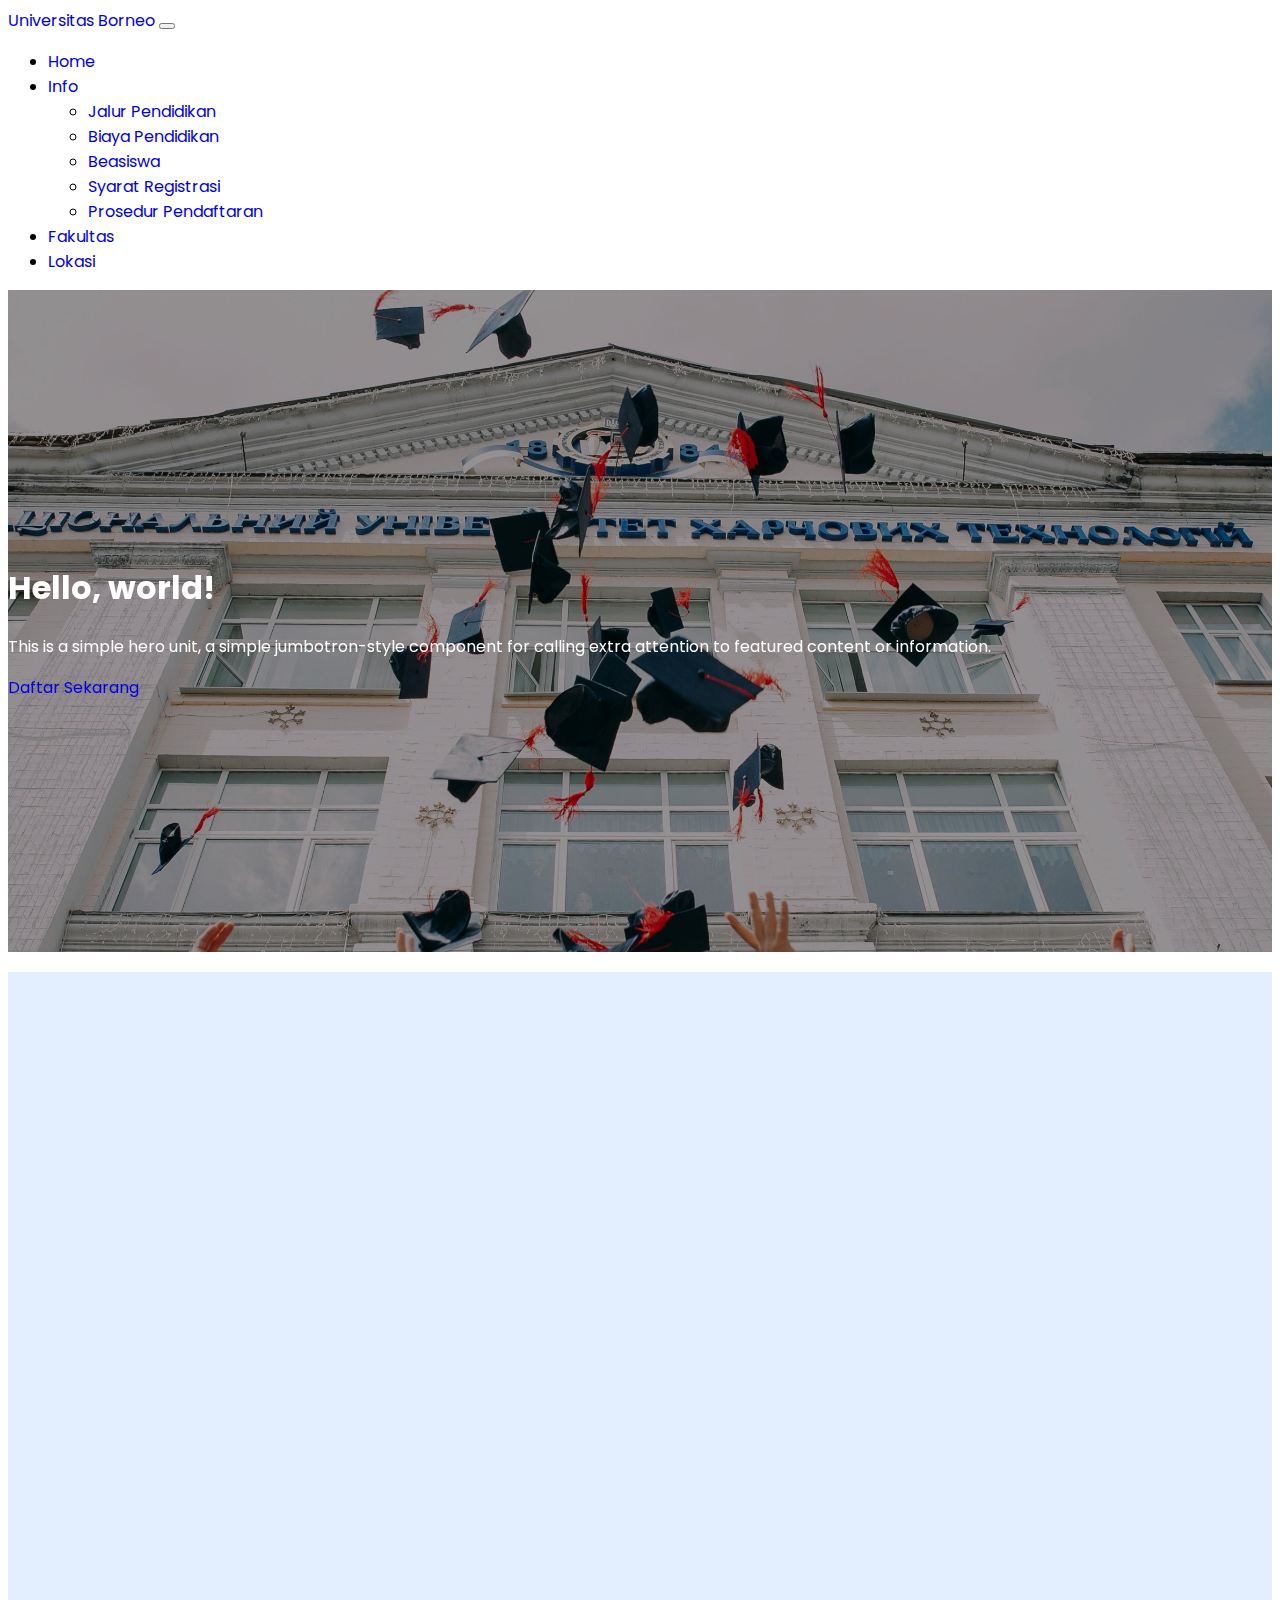
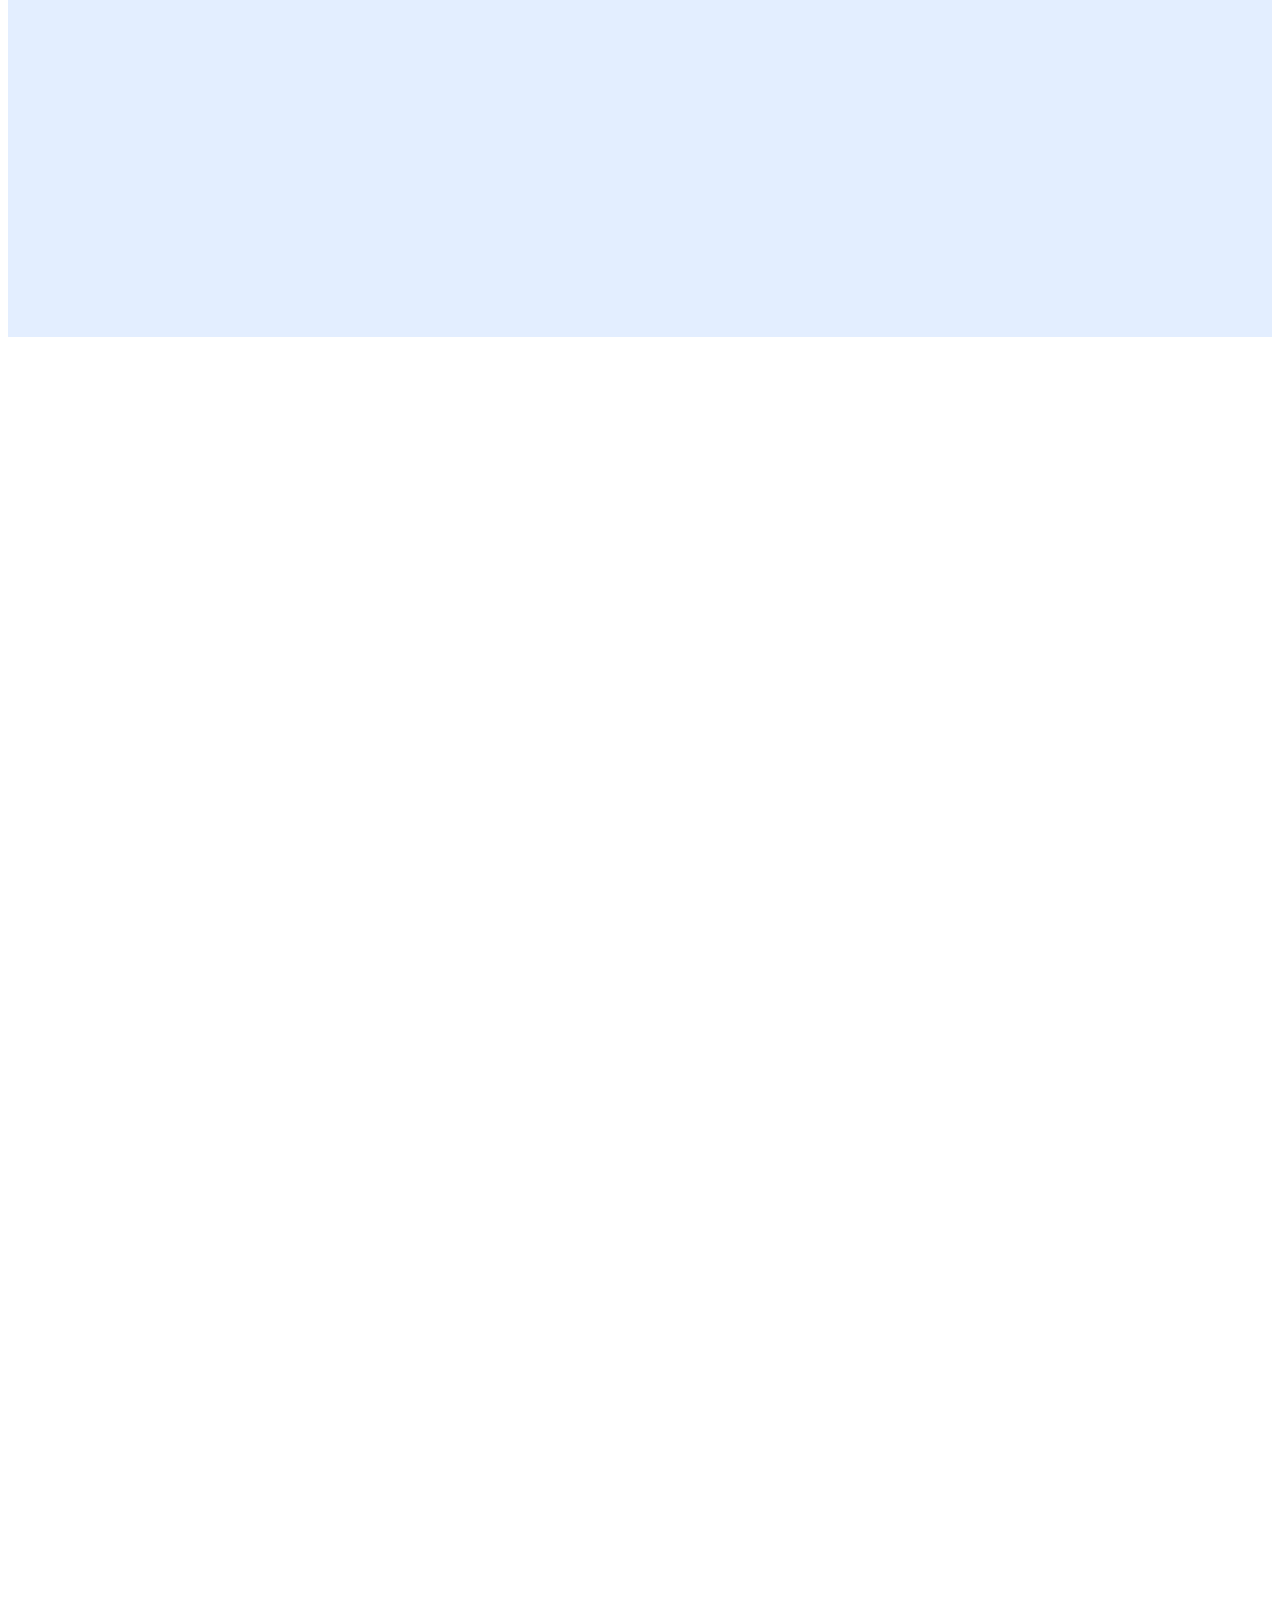
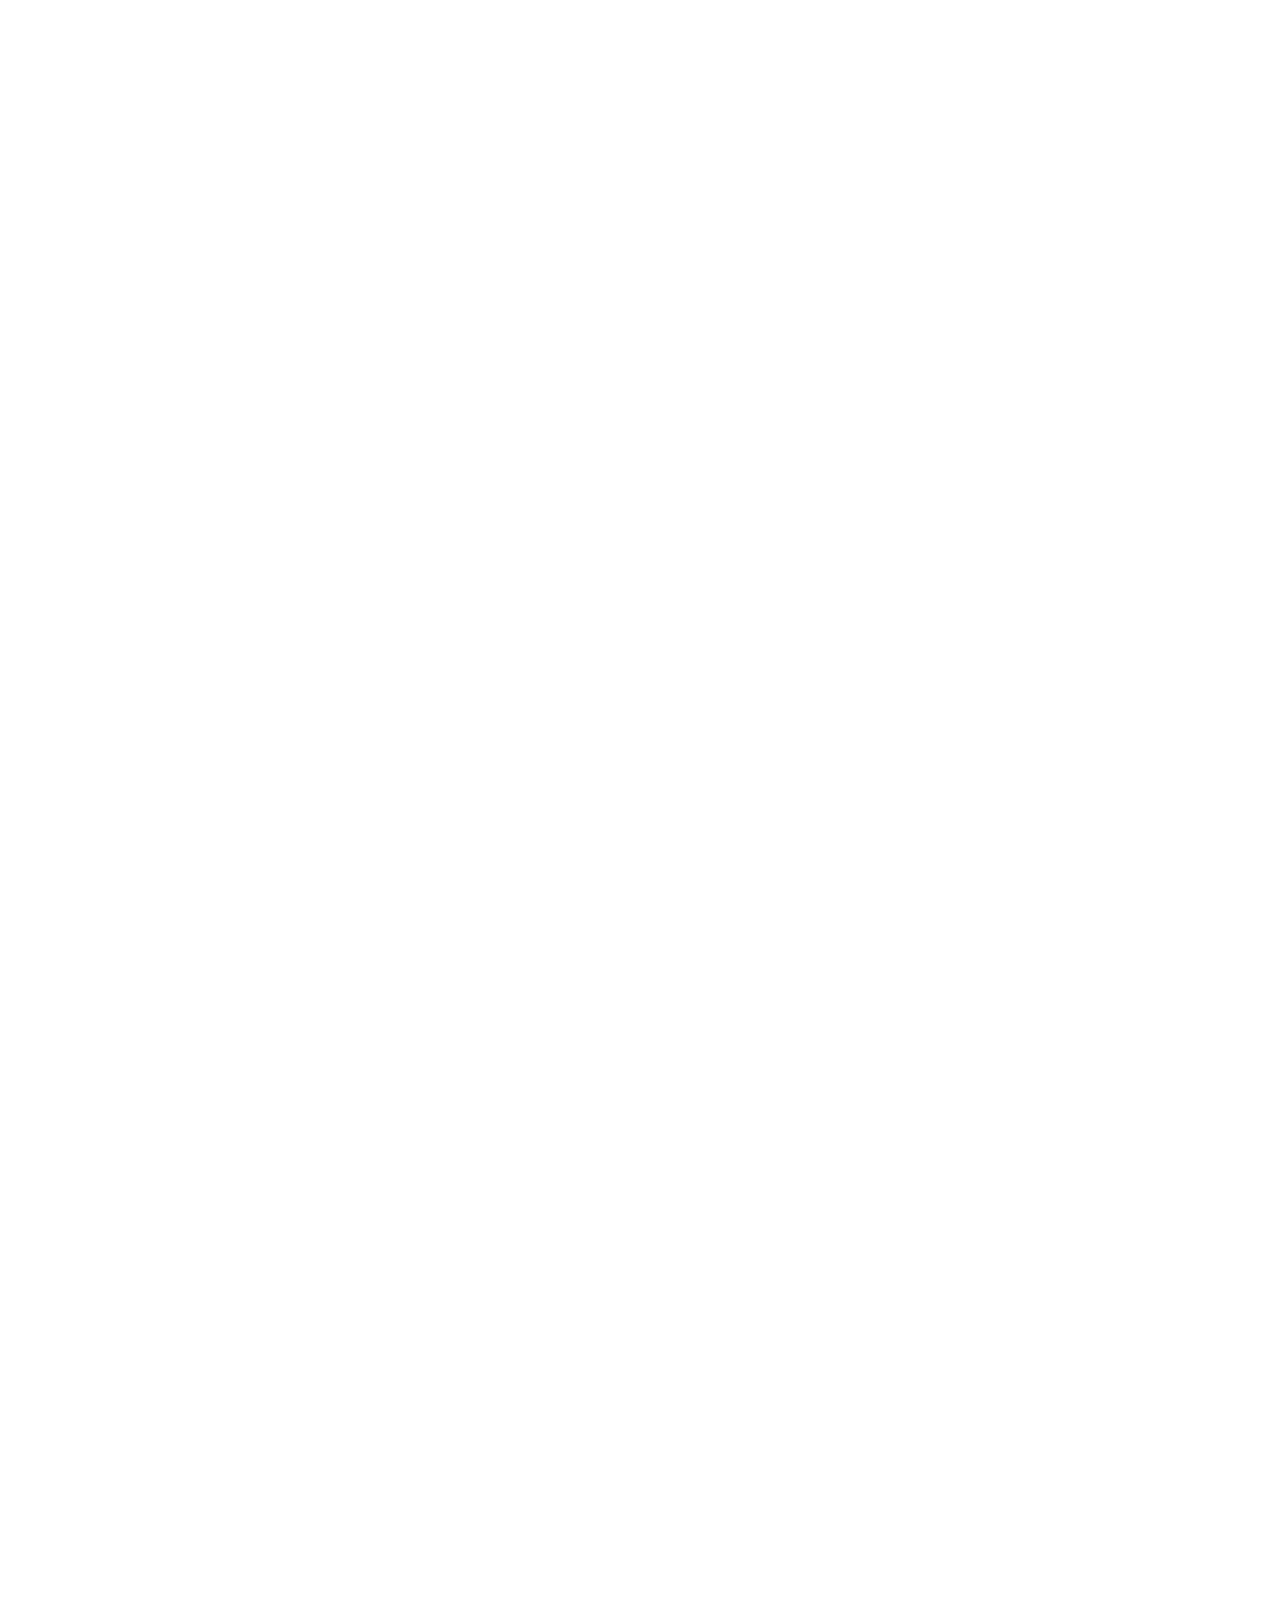
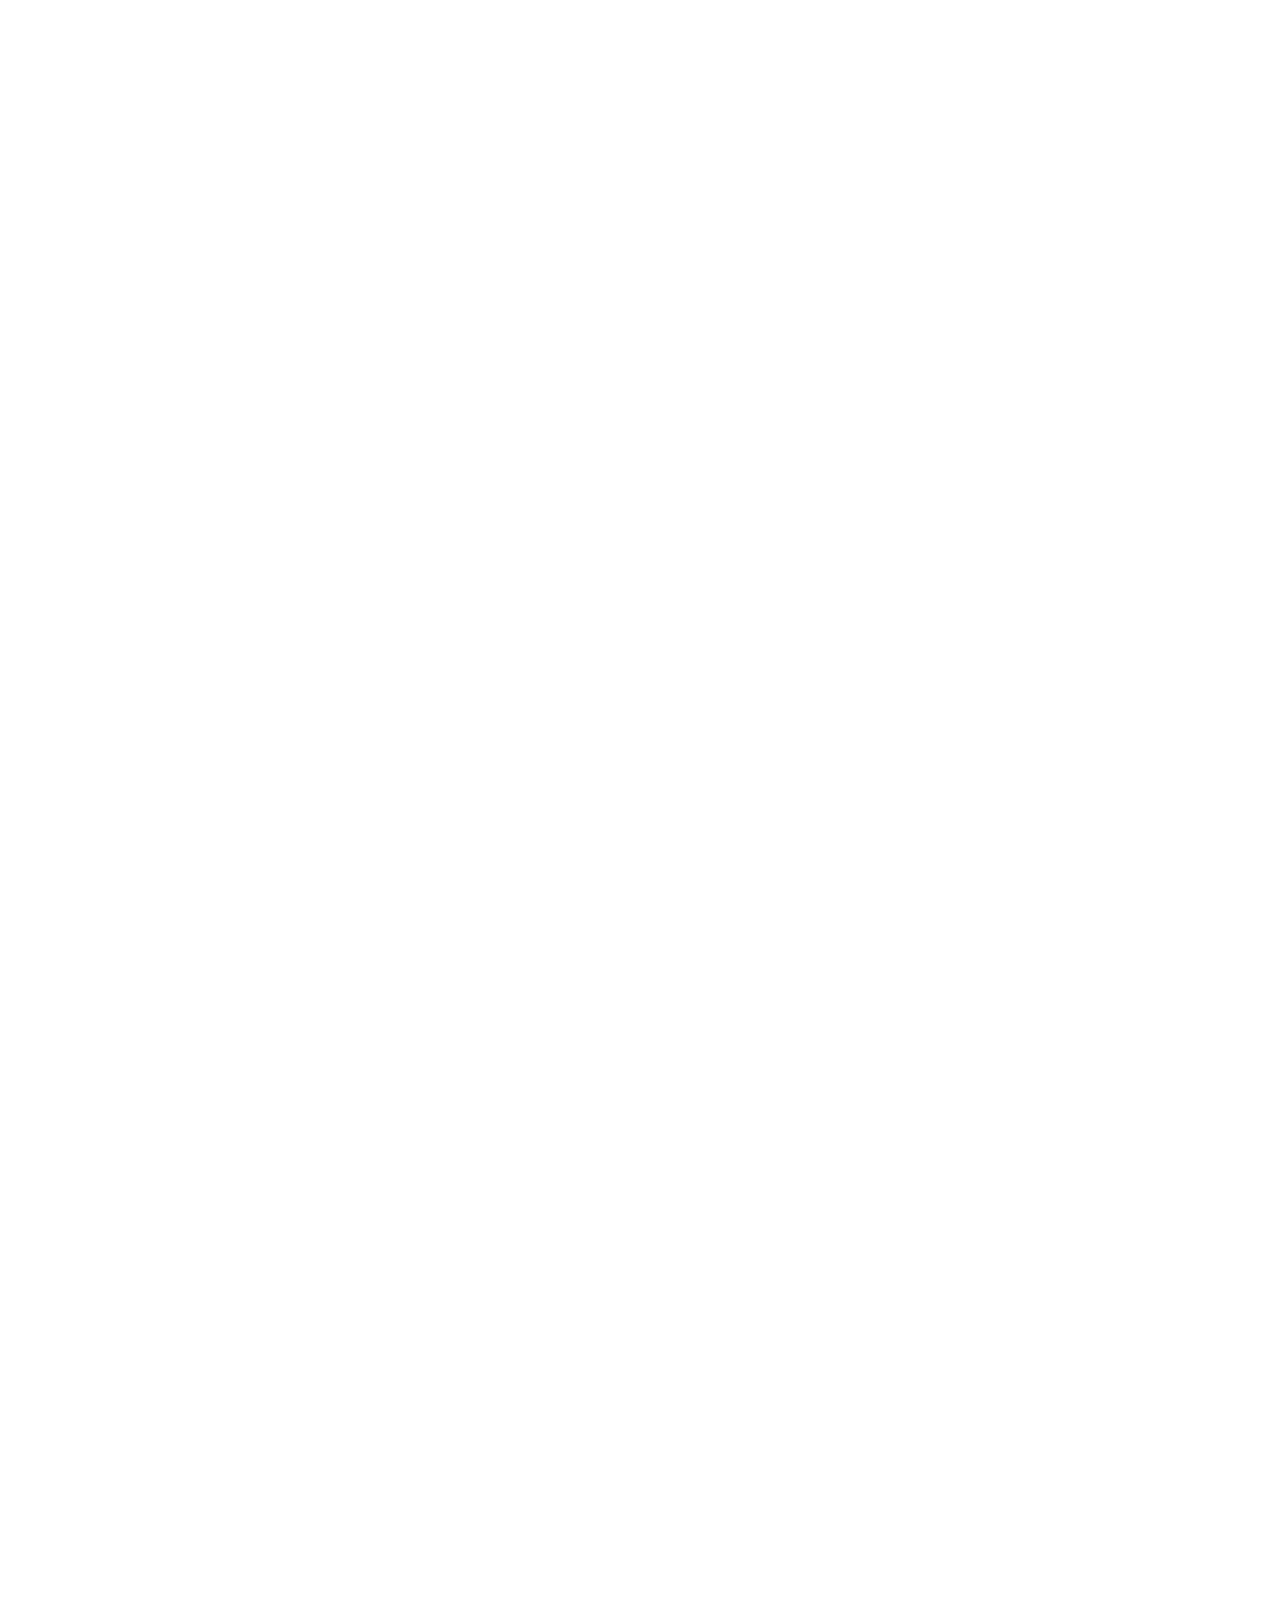
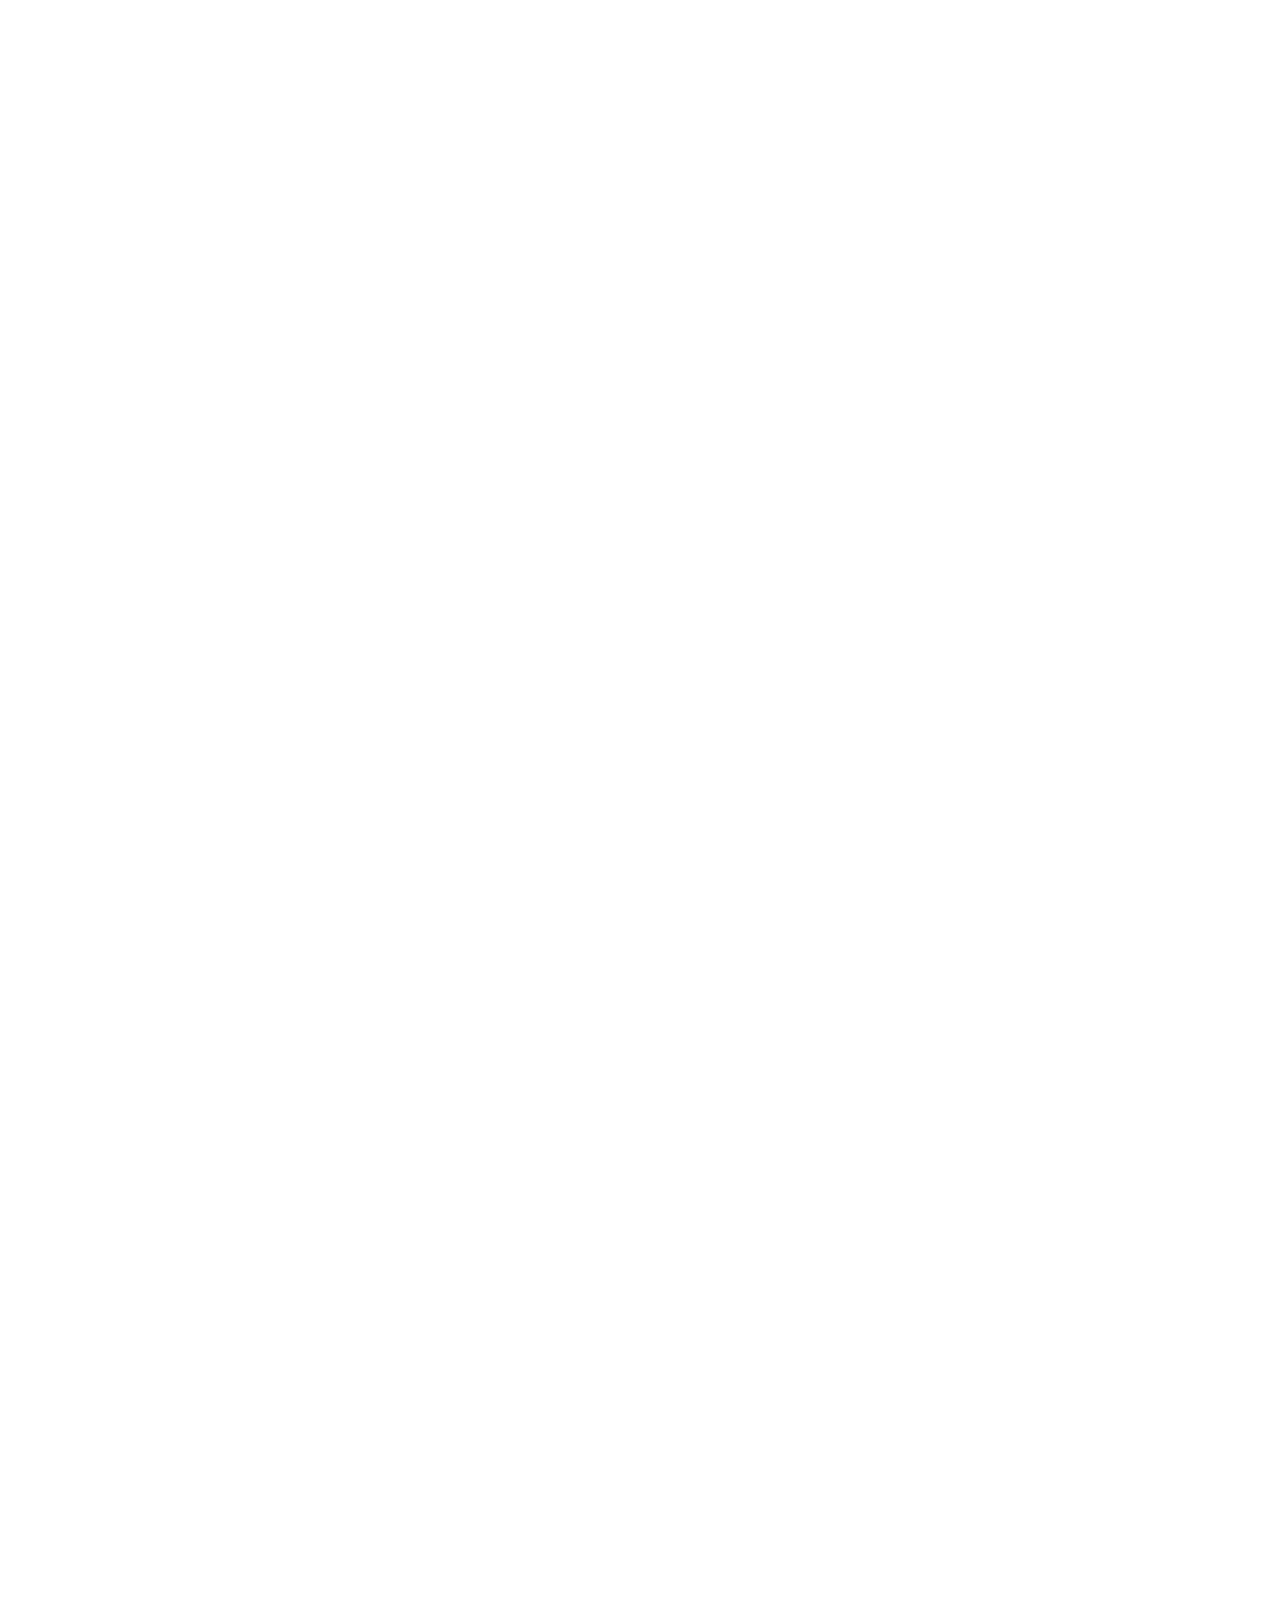
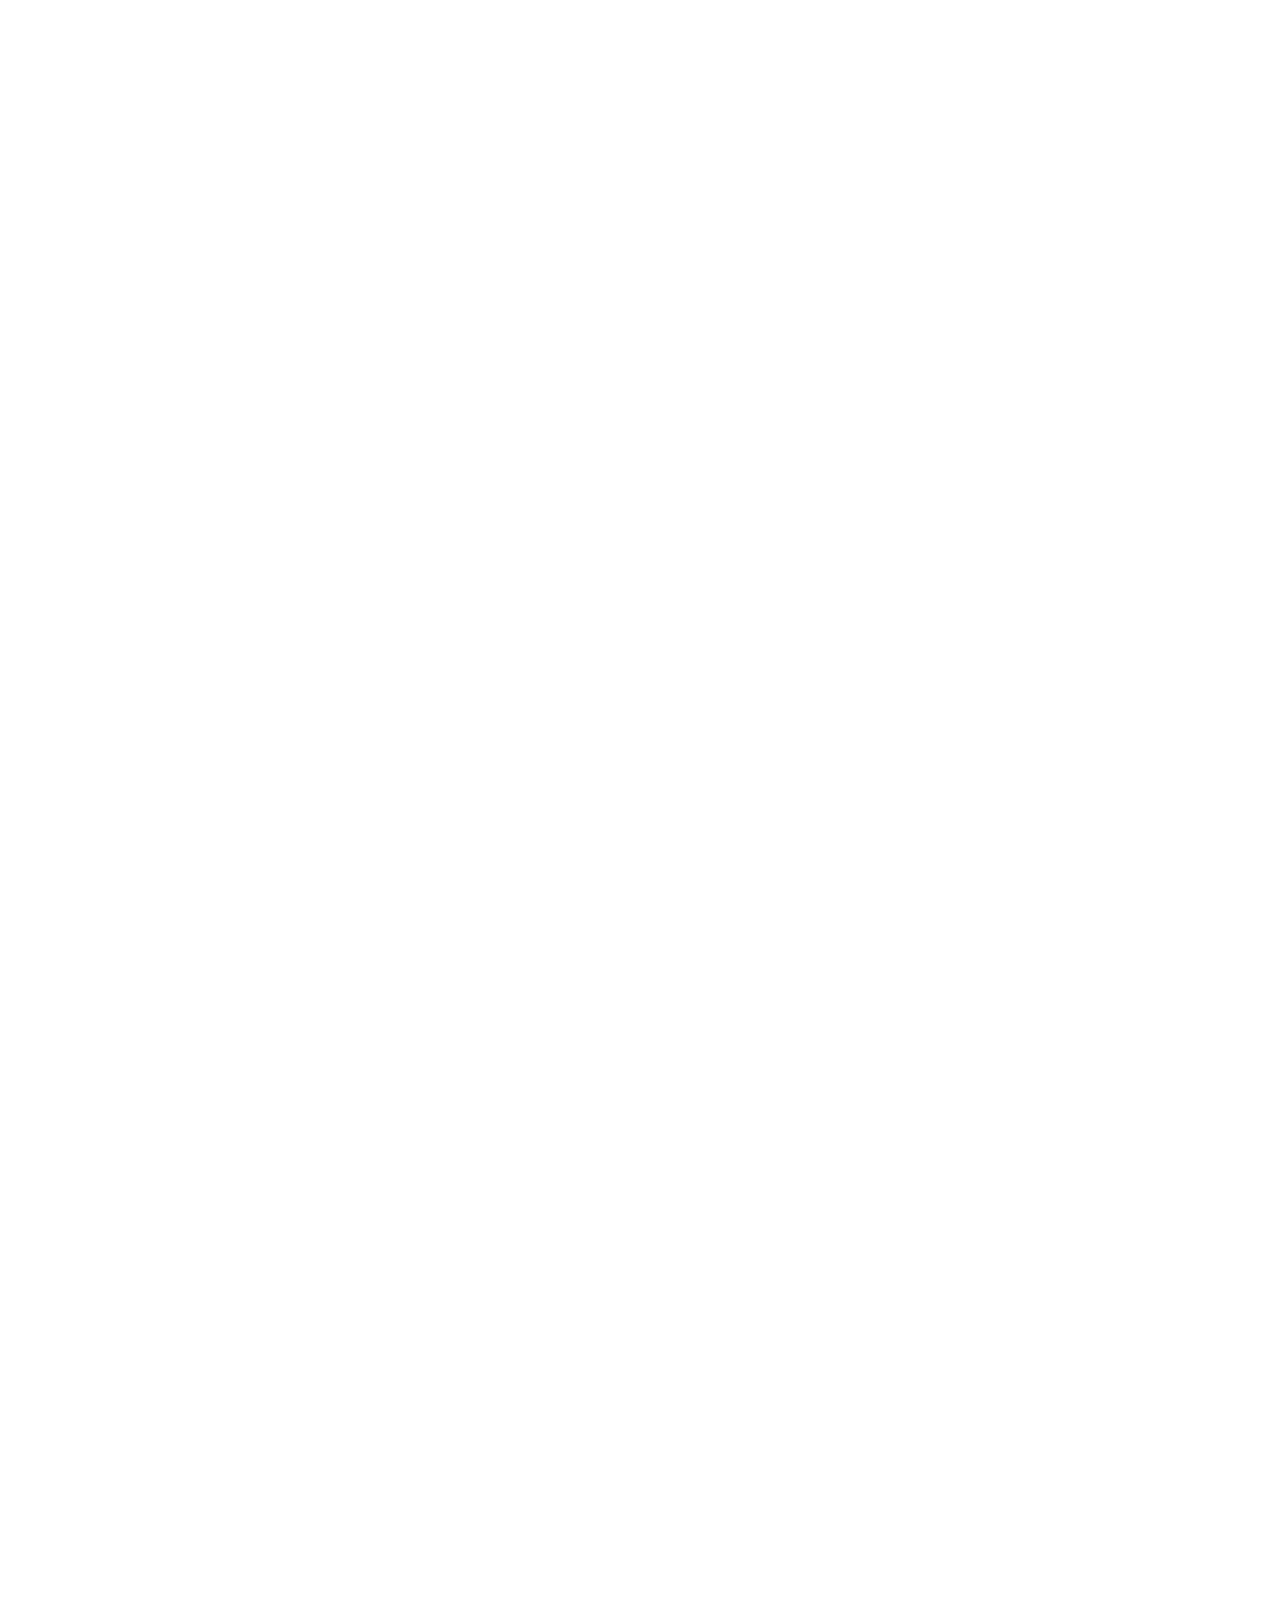
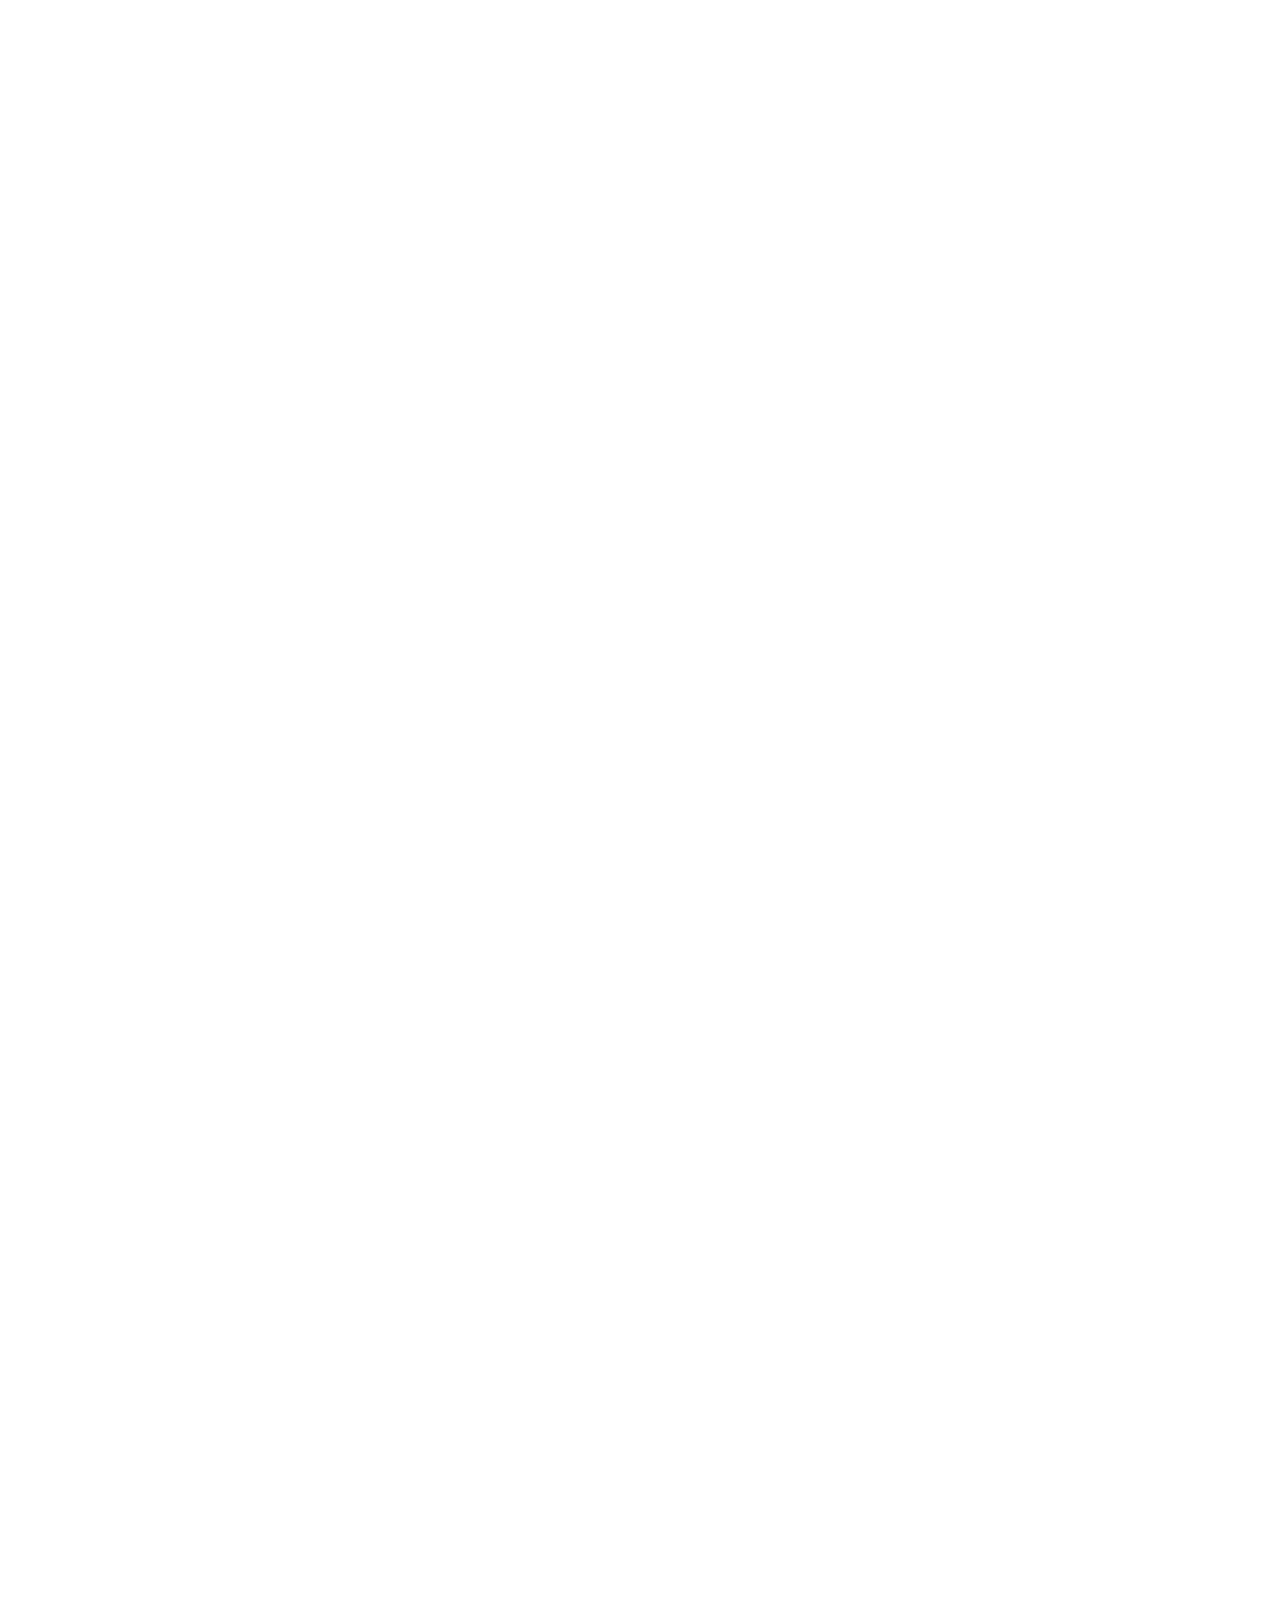
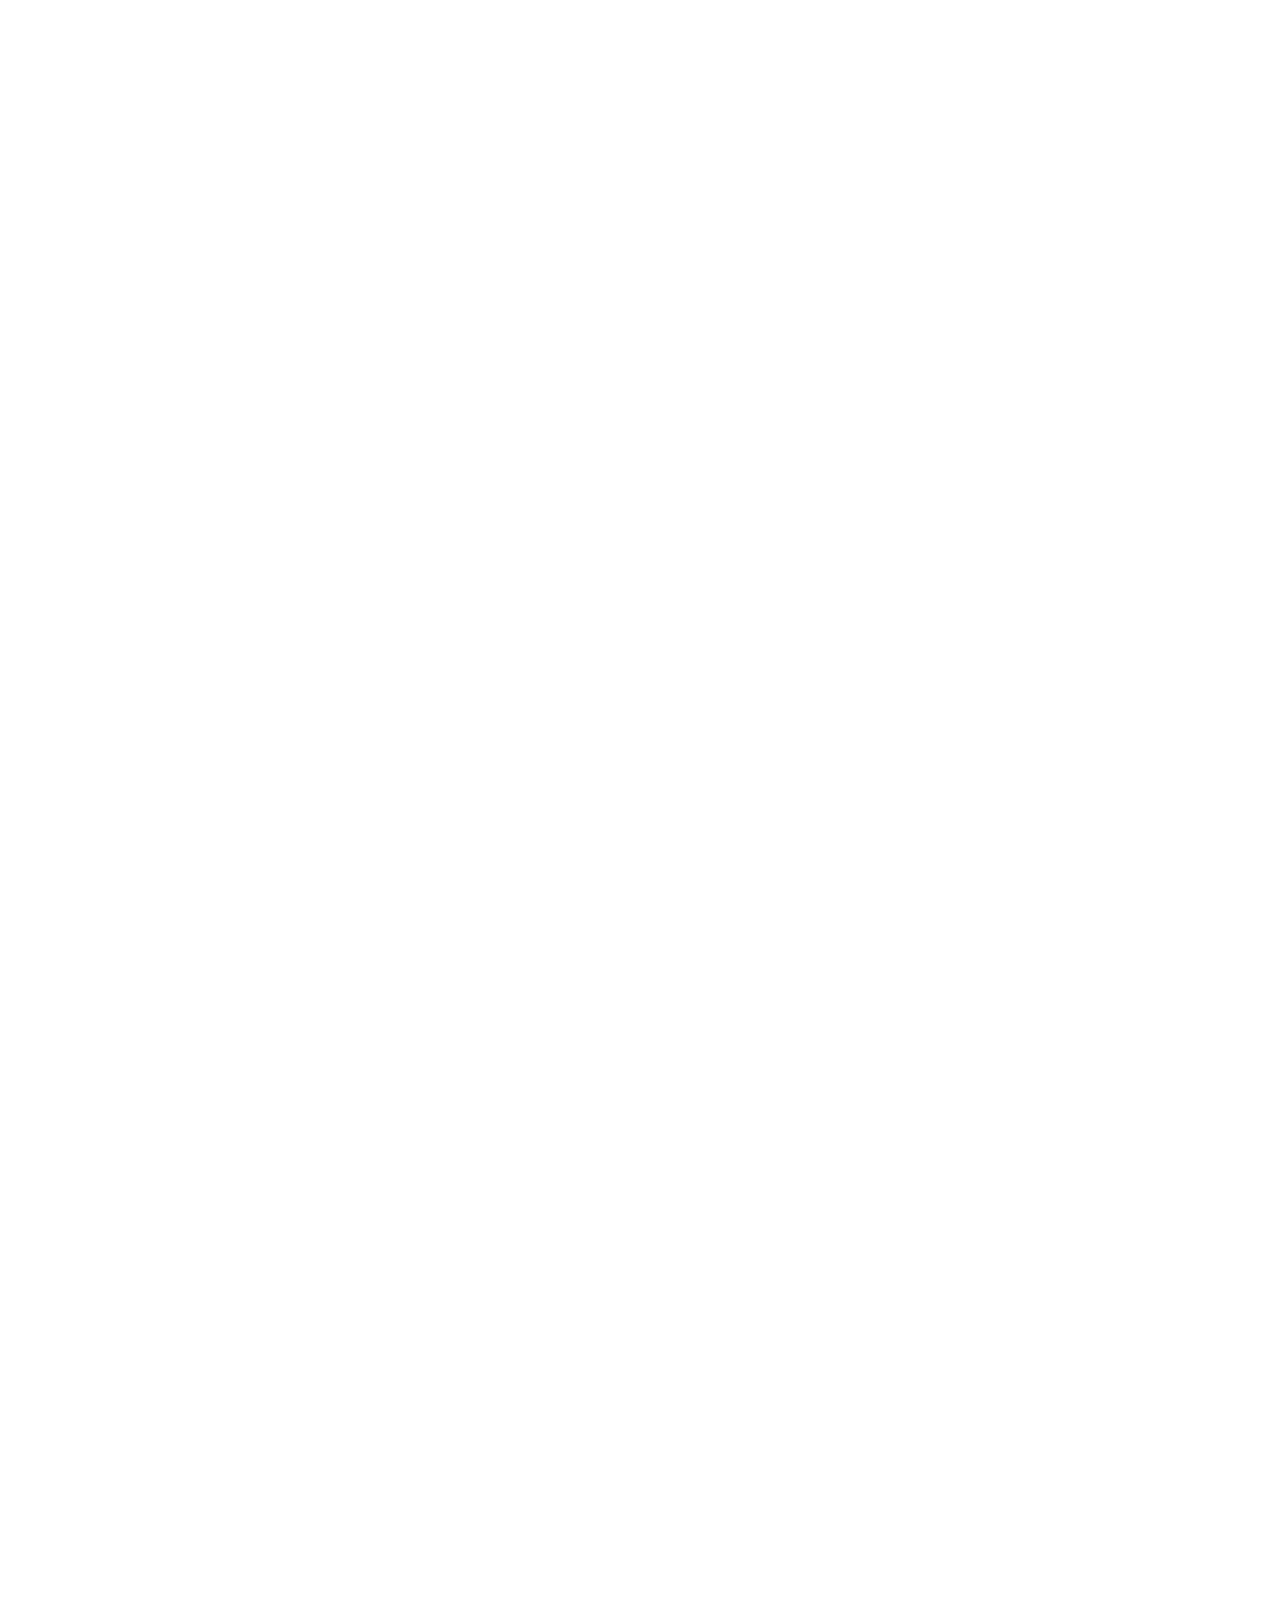
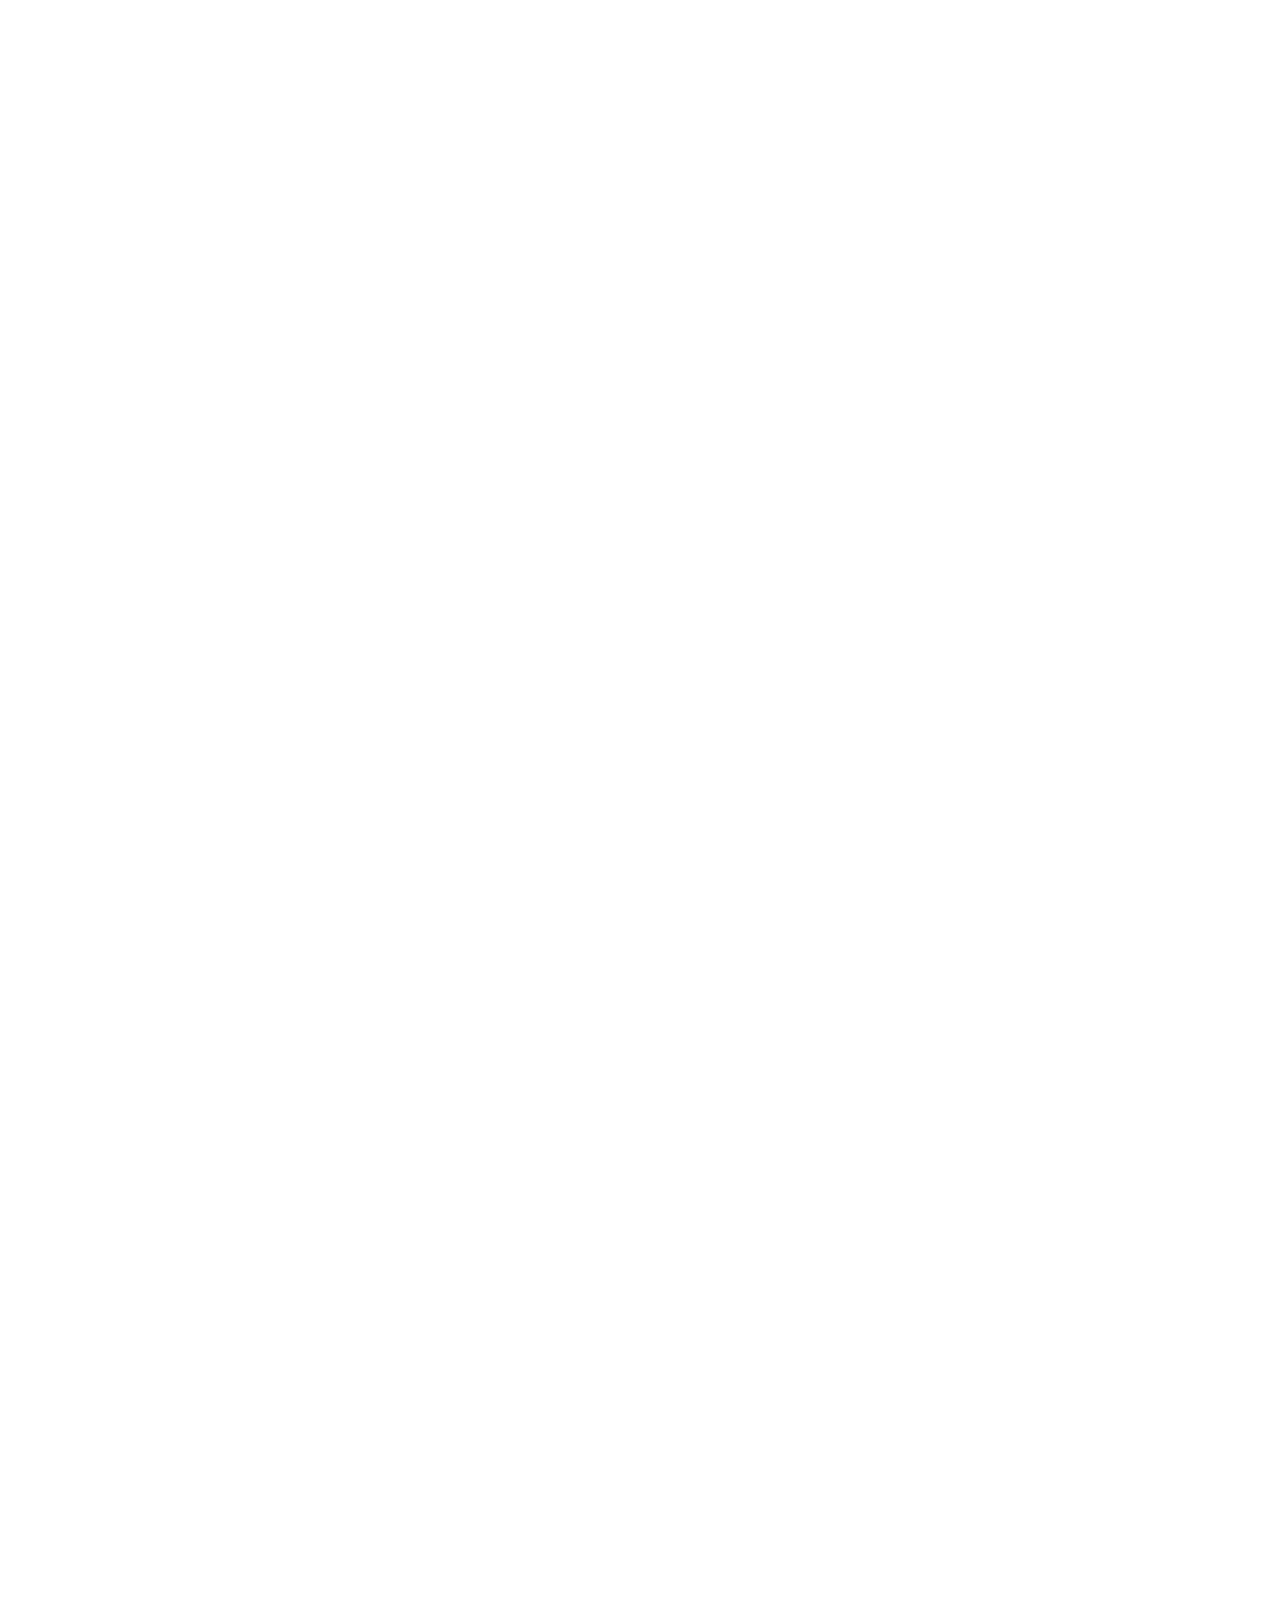
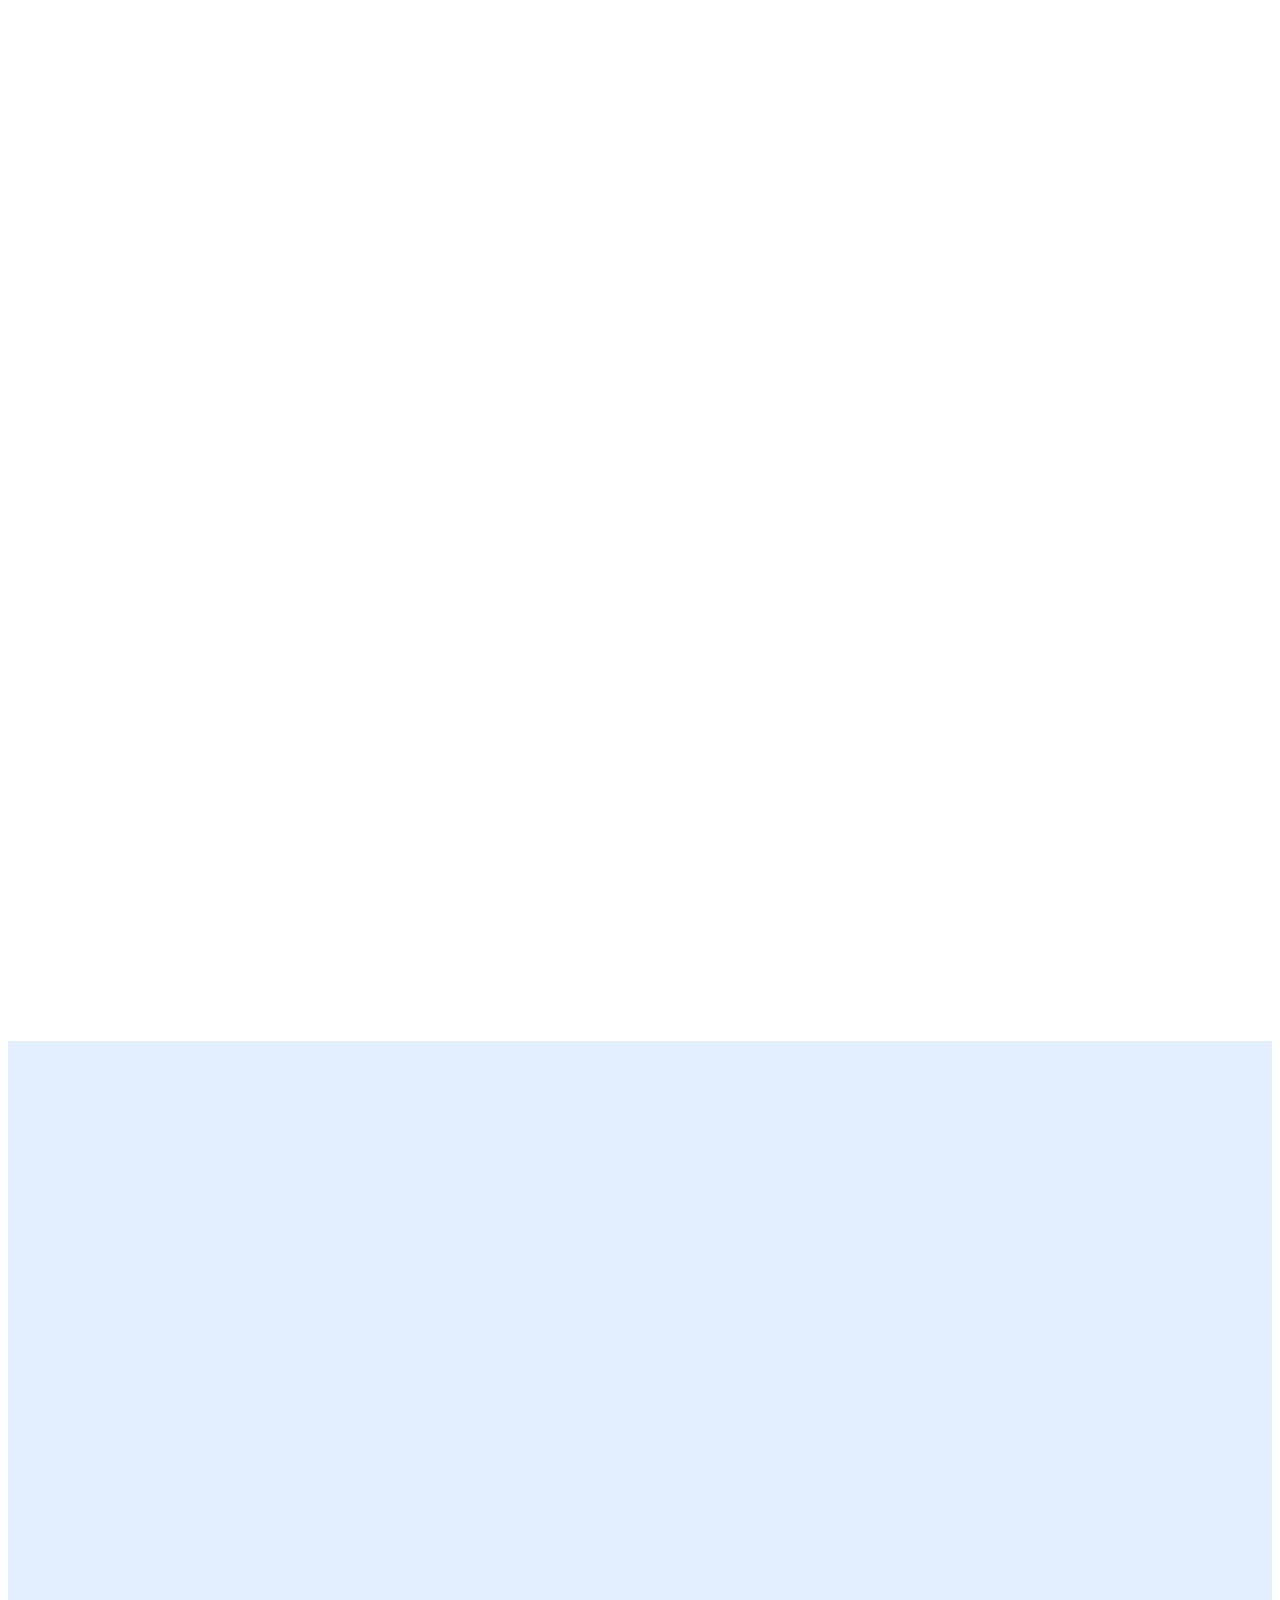
<file: index.html>
<!DOCTYPE html>
<html lang="en">

<head>
  <meta charset="UTF-8" />
  <meta http-equiv="X-UA-Compatible" content="IE=edge" />
  <meta name="viewport" content="width=device-width, initial-scale=1.0" />
  <!-- CSS only -->
  <link href="https://cdn.jsdelivr.net/npm/bootstrap@5.2.2/dist/css/bootstrap.min.css" rel="stylesheet"
    integrity="sha384-Zenh87qX5JnK2Jl0vWa8Ck2rdkQ2Bzep5IDxbcnCeuOxjzrPF/et3URy9Bv1WTRi" crossorigin="anonymous" />

  <!-- AOS -->
  <link rel="stylesheet" href="https://unpkg.com/aos@next/dist/aos.css" />

  <!-- My CSS -->
  <link rel="stylesheet" href="style.css" />

  <!-- ICON -->
  <link rel="stylesheet" href="https://cdn.jsdelivr.net/npm/bootstrap-icons@1.9.1/font/bootstrap-icons.css" />

  <title>Universitas Borneo</title>
</head>

<body id="home">
  <!-- NAVBAR -->
  <nav class="navbar navbar-expand-lg fixed-top bg-light shadow-sm">
    <div class="container">
      <a class="navbar-brand" href="#home">Universitas Borneo</a>
      <button class="navbar-toggler" type="button" data-bs-toggle="collapse" data-bs-target="#navbarNav"
        aria-controls="navbarNav" aria-expanded="false" aria-label="Toggle navigation">
        <span class="navbar-toggler-icon"></span>
      </button>
      <div class="collapse navbar-collapse text-start" id="navbarNav">
        <ul class="navbar-nav ms-auto mb-1">
          <li class="nav-item">
            <a class="nav-link active" aria-current="page" href="#home">Home</a>
          </li>
          <li class="nav-item dropdown">
            <a class="nav-link active dropdown-toggle" href="#" role="button" data-bs-toggle="dropdown"
              aria-expanded="false"> Info </a>
            <ul class="dropdown-menu">
              <li><a class="dropdown-item" href="#">Jalur Pendidikan</a></li>
              <li><a class="dropdown-item" href="#">Biaya Pendidikan</a></li>
              <li><a class="dropdown-item" href="#">Beasiswa</a></li>
              <li><a class="dropdown-item" href="#">Syarat Registrasi</a></li>
              <li><a class="dropdown-item" href="#">Prosedur Pendaftaran</a></li>
            </ul>
          </li>
          <li class="nav-item">
            <a class="nav-link active" href="/fakultas/teknik.html">Fakultas</a>
          </li>
          <li class="nav-item">
            <a class="nav-link active" href="#">Lokasi</a>
          </li>
        </ul>
      </div>
    </div>
  </nav>
  <!-- NAVBAR END -->

  <!-- JUMBOTRON -->
  <section id="jumbotron">
    <div class="container-fliud banner">
      <div class="container text-center" data-aos="fade-up">
        <div class="animated">
          <h1 class="display-4">Hello, world!</h1>
          <p class="lead">This is a simple hero unit, a simple jumbotron-style component for calling extra attention to
            featured content or information.</p>
          <a class="btn btn-primary btn-lg" href="/daftar/form.html" role="button" data-aos="zoom-in"
            data-aos="bouncing" data-aos-delay="1000">Daftar Sekarang</a>
        </div>
      </div>
    </div>
  </section>
  <!-- JUMBOTRON END-->

  <!-- ABOUT -->
  <section id="about">
    <div class="container-fliud pt-5 pb-5">
      <div class="container text-center">
        <div class="row">
          <div class="col">
            <h2 class="text-center" data-aos="fade-up">About</h2>
          </div>
        </div>
        <div class="row justify-content-center pt-4">
          <div class="col-md-10">
            <p class="text-center" data-aos="fade-up">
              Lorem ipsum, dolor sit amet consectetur adipisicing elit. Commodi architecto beatae necessitatibus ipsa,
              voluptate dolorem, nihil error alias voluptatem aliquam vitae cumque temporibus nesciunt recusandae! Et
              harum vero,
              aperiam repudiandae quos blanditiis aliquid veritatis labore, accusantium cupiditate sit voluptas quisquam
              porro distinctio facere debitis non pariatur, assumenda quod nostrum soluta.
            </p>
          </div>
        </div>
        <div class="row pt-4 justify-content-center" data-aos="fade-up" data-aos-delay="100">
          <div class="col-md-2">
            <span class="lingkaran">
              <i class="bi bi-chat-dots"></i>
            </span>
            <h6 class="mt-3">Pelayanan terbaik</h6>
          </div>
          <div class="col-md-2">
            <span class="lingkaran">
              <i class="bi bi-award"></i>
            </span>
            <h6 class="mt-3">Berkualitas</h6>
          </div>
          <div class="col-md-2">
            <span class="lingkaran">
              <i class="bi bi-receipt"></i>
            </span>
            <h6 class="mt-3">Biaya Murah</h6>
          </div>
          <div class="col-md-2">
            <span class="lingkaran">
              <i class="bi bi-building"></i>
            </span>
            <h6 class="mt-3">Fasilitas Terbaik</h6>
          </div>
        </div>
        <div class="clearfix pt-4"></div>
      </div>
    </div>
  </section>
  <!-- ABOUT END -->

  <!-- GALLERY -->
  <section id="gallery">
    <div class="container-fluid pt-5 pb-5">
      <div class="container">
        <div class="row text text-center center mb-3">
          <div class="col">
            <h1 data-aos="fade-up">Gallery</h1>
          </div>
        </div>
        <div class="row justify-content-center">
          <div class="col-md-3">
            <img src="/img/gallery/img1.jpg" alt="img1" class="img-fluid gallery-img" />
          </div>
          <div class="col-md-3">
            <img src="/img/gallery/img2.jpg" alt="img2" class="img-fluid gallery-img" />
          </div>
          <div class="col-md-3">
            <img src="/img/gallery/img3.jpg" alt="img3" class="img-fluid gallery-img" />
          </div>
          <div class="col-md-3">
            <img src="/img/gallery/img4.jpg" alt="img4" class="img-fluid gallery-img" />
          </div>
          <div class="col-md-3">
            <img src="/img/gallery/img5.jpg" alt="img5" class="img-fluid gallery-img" />
          </div>
          <div class="col-md-3">
            <img src="/img/gallery/img6.jpg" alt="img6" class="img-fluid gallery-img" />
          </div>
          <div class="col-md-3">
            <img src="/img/gallery/img7.jpg" alt="img7" class="img-fluid gallery-img" />
          </div>
          <div class="col-md-3">
            <img src="/img/gallery/img8.jpg" alt="img8" class="img-fluid gallery-img" />
          </div>
        </div>
      </div>
    </div>
  </section>
  <!-- GALLERY END-->

  <!-- FACULTY -->
  <section id="fakultas">
    <div class="container-fluid pt-4 pb-4">
      <div class="container" data-aos="fade-up">
        <div class="row pt-2">
          <div class="col-md-6">
            <h1>Fakultas</h1>
          </div>
          <div class="col-md-6">
            <p>Lorem ipsum dolor sit amet consectetur adipisicing elit. Iusto iste minima vel, ad quaerat eligendi eum
              suscipit expedita? Nulla, impedit.</p>
          </div>
        </div>
        <div class="row pt-4 gx-4 gy-4">
          <div class="col-md-3">
            <div class="card" data-aos="flip-right" data-aos-delay="300">
              <img src="/img/fakultas/teknik.jpg" class="card-img-top" alt="teknik dan informatika" />
              <div class="card-body">
                <h5 class="card-title">TEKNIK DAN INFORMATIKA</h5>
                <p class="card-text">Some quick example text to build on the card title and make up the bulk of the
                  card's content.</p>
                <a href="/fakultas/teknik.html" class="btn btn-primary">Cek selengkapnya</a>
              </div>
            </div>
          </div>
          <div class="col-md-3">
            <div class="card" data-aos="flip-right" data-aos-delay="300">
              <img src="img/fakultas/bisnis.jpg" class="card-img-top" alt="ekonomi dan bisnis" />
              <div class="card-body">
                <h5 class="card-title">EKONOMI DAN BISNIS</h5>
                <p class="card-text">Some quick example text to build on the card title and make up the bulk of the
                  card's content.</p>
                <a href="#" class="btn btn-primary">Cek selengkapnya</a>
              </div>
            </div>
          </div>
          <div class="col-md-3">
            <div class="card" data-aos="flip-right" data-aos-delay="300">
              <img src="/img/fakultas/bahasa.jpg" class="card-img-top" alt="bahasa dan budaya" />
              <div class="card-body">
                <h5 class="card-title">BAHASA DAN BUDAYA</h5>
                <p class="card-text">Some quick example text to build on the card title and make up the bulk of the
                  card's content.</p>
                <a href="#" class="btn btn-primary">Cek selengkapnya</a>
              </div>
            </div>
          </div>
          <div class="col-md-3">
            <div class="card" data-aos="flip-right" data-aos-delay="300">
              <img src="/img/fakultas/psikologi.jpg" class="card-img-top" alt="psikologi" />
              <div class="card-body">
                <h5 class="card-title">PSIKOLOGI</h5>
                <p class="card-text">Some quick example text to build on the card title and make up the bulk of the
                  card's content.</p>
                <a href="#" class="btn btn-primary">Cek selengkapnya</a>
              </div>
            </div>
          </div>
        </div>
      </div>
    </div>
  </section>
  <!-- FACULTY END-->

  <!-- INFO -->
  <section id="info">
    <div class="container-fluid pt-4 pb-4">
      <div class="container">
        <div class="row pt-2 justify-content-center">
          <div class="col-md-6">
            <img src="/img/info/info.jpg" class="img-fluid" alt="info" data-aos="fade-right" />
          </div>
          <div class="col-md-5" data-aos="fade-left">
            <h2 class="pt-4">Cari info selengkapnya di sini</h2>
            <div class="row">
              <div class="col-12 pt-4 pb-3">
                <h5>PENDAFTARAN ONLINE</h5>
                <p>Lorem ipsum dolor sit amet consectetur adipisicing elit. Asperiores illum voluptatem veniam quia
                  minus autem corporis veritatis voluptate hic? Nisi.</p>
                <a href="#" class="btn btn-primary">Cek selengkapnya</a>
              </div>
              <div class="col-12 pt-3 pb-3">
                <h5>PROSEDUR PENDAFTARAN</h5>
                <p>Lorem ipsum dolor sit amet, consectetur adipisicing elit. Esse sed autem accusantium beatae
                  consequuntur, excepturi odio quas assumenda inventore blanditiis.</p>
                <a href="#" class="btn btn-primary">Cek selengkapnya</a>
              </div>
              <div class="col-12 pt-3 pb-3">
                <h5>BIAYA</h5>
                <p>Lorem ipsum dolor sit amet consectetur adipisicing elit. Assumenda perspiciatis culpa amet quo
                  excepturi ratione eum modi eos, aliquid dicta nisi corrupti debitis corporis?</p>
                <a href="#" class="btn btn-primary">Cek selengkapnya</a>
              </div>
            </div>
          </div>
        </div>
      </div>
    </div>
  </section>

  <!-- INFO END -->

  <!-- FOOTER -->
  <section id="footer">
    <!-- <hr class="my-4" /> -->
    <div class="container-fluid pt-2 pb-4">
      <div class="container">
        <div class="row">
          <div class="col-md-6 pt-3">
            <h5 class="pb-4">Universitas Borneo</h5>
            <p>Jln. Yos Sudarso XX</p>
            <p>Palangka Raya</p>
          </div>
          <div class="col-md-3 pt-3">
            <h5 class="pb-4">Contact</h5>
            <p>Phone : 0843xxxxxxx</p>
            <p>WhatsApp : 0854xxxxxxx</p>
            <p>Email : borneouniv@gmail.com</p>
          </div>
          <div class="col-md-3 pt-3">
            <h5 class="pb-4">Sosial Media</h5>
            <p>
              <a href="#" class="link-dark">
                <i class="bi bi-facebook"> Facebook</i>
              </a>
            </p>
            <p>
              <a href="#" class="link-dark">
                <i class="bi bi-instagram"> Instagram</i>
              </a>
            </p>
            <p>
              <a href="#" class="link-dark">
                <i class="bi bi-twitter"> Twitter</i>
              </a>
            </p>
          </div>
        </div>
      </div>
    </div>
  </section>
  <footer class="text-center bg-light">
    <p class="pt-3">CopyRight 2022 - Universitas Borneo</p>
  </footer>
  <!-- FOOTER END-->

  <!-- AOS SCRIPT -->
  <script src="https://unpkg.com/aos@next/dist/aos.js"></script>
  <script src="/js/app.js"></script>

  <!-- JavaScript Bundle with Popper -->
  <script src="https://cdn.jsdelivr.net/npm/bootstrap@5.2.2/dist/js/bootstrap.bundle.min.js"
    integrity="sha384-OERcA2EqjJCMA+/3y+gxIOqMEjwtxJY7qPCqsdltbNJuaOe923+mo//f6V8Qbsw3"
    crossorigin="anonymous"></script>
</body>

</html>
</file>
<file: style.css>
@import url('https://fonts.googleapis.com/css2?family=League+Spartan:wght@100;200;300;400;500;600;700;800;900&family=Poppins:wght@100;300;400;500;600;700;800&display=swap');

body {
  font-family: 'League Spartan', sans-serif;
  font-family: 'Poppins', sans-serif;
}

.banner {
  background: url('./img/bg-img.jpg') no-repeat center center;
  background-size: cover;
  padding-top: 20%;
  padding-bottom: 20%;
  color: #ffff;
}

#about {
  background-color: #e3eeff;
}

#about .lingkaran .bi {
  font-size: 6rem;
}

.lingkaran {
  display: inline-block;
  border-radius: 50%;
  margin: auto;
  color: #0d6efd;
}

#info {
  background-color: #e3eeff;
}

#footer {
  background-color: #3333;
}

a {
  text-decoration: none;
}

.gallery-img {
  width: 100%;
}

#gallery .row > * {
  padding: 0;
}
</file>
